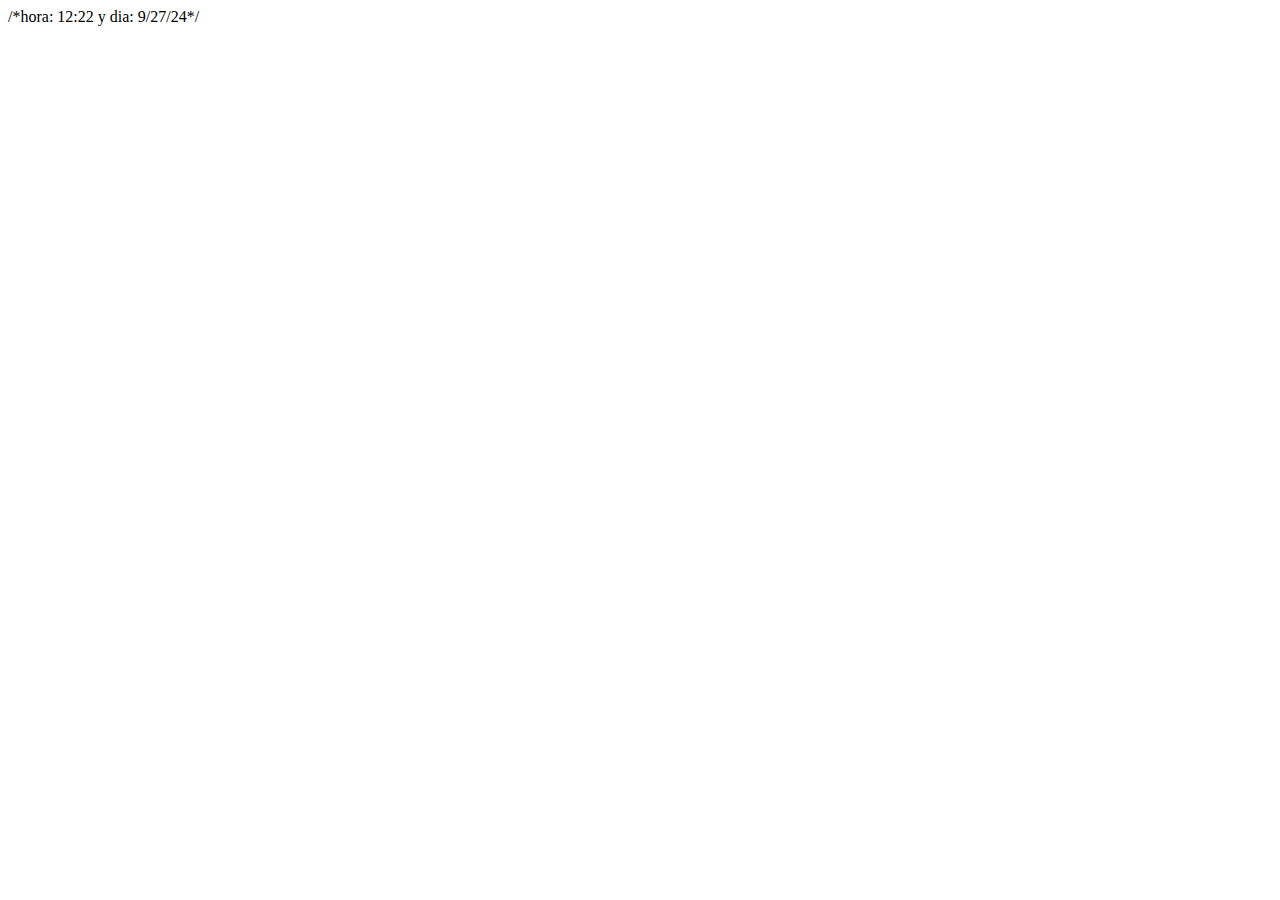
<file: index.html>
<!DOCTYPE html>
<html lang="en">
<head>
    <meta charset="UTF-8">
    <meta name="viewport" content="width=device-width, initial-scale=1.0">
    <title>Document</title>
    /*hora: 12:22 y dia: 9/27/24*/
</head>
<body>
    
</body>
</html>
</file>
